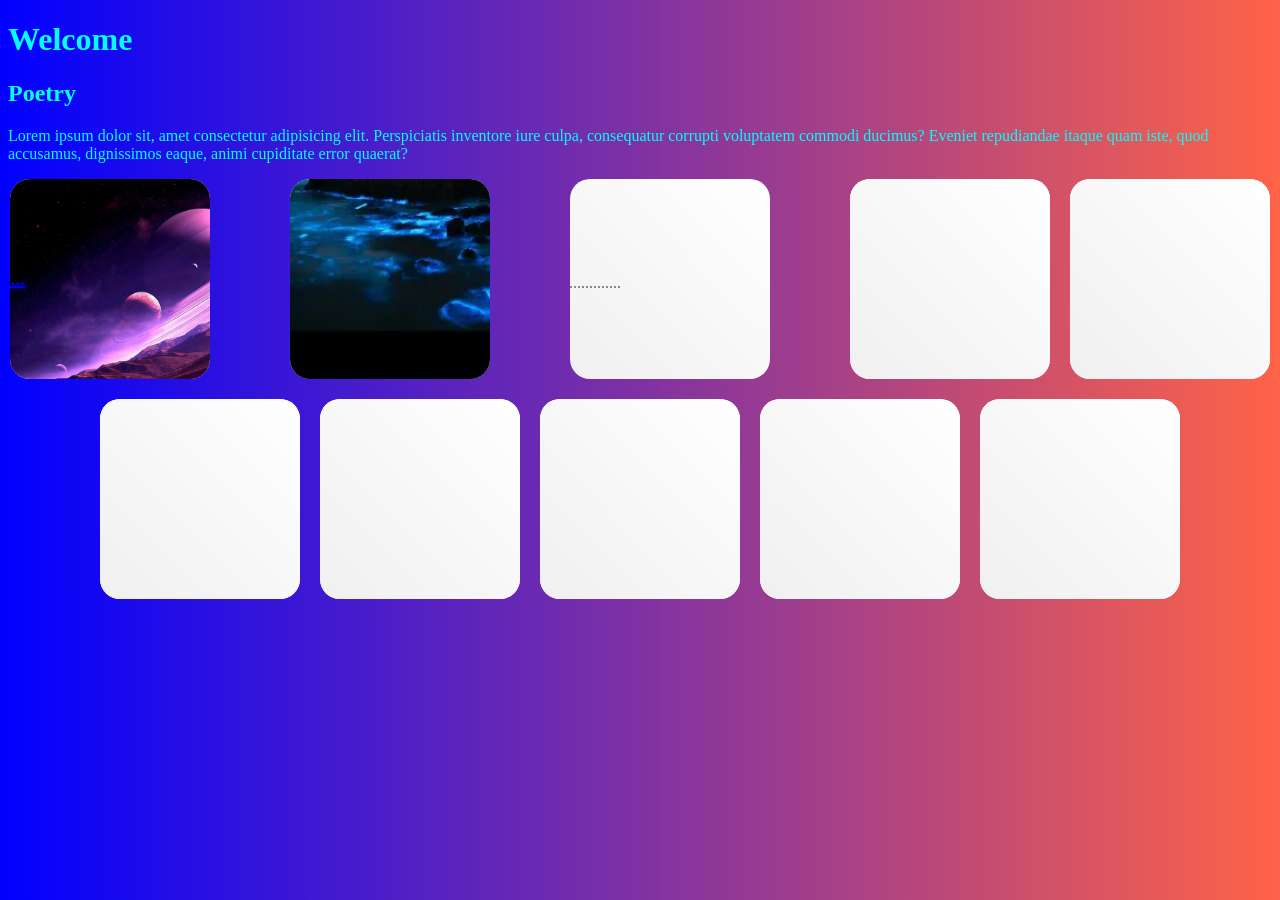
<file: indigo/index.html>
<!DOCTYPE html>
<html lang="en">
<head>
  <meta charset="UTF-8">
  <meta name="viewport" content="width=device-width, initial-scale=1.0">
  <title>Poetry</title>
  <link rel="stylesheet" href="art.css">
</head>
<body>
  <h1>Welcome</h1>
    <div>
        <h2>
          Poetry
        </h2>
        <p>
          Lorem ipsum dolor sit, amet consectetur adipisicing elit. Perspiciatis inventore iure culpa, consequatur corrupti voluptatem commodi ducimus? Eveniet repudiandae itaque quam iste, quod accusamus, dignissimos eaque, animi cupiditate error quaerat?  
        </p>
   
  <section>
    <div class="container">
      
      <div class="I1">
       <a  href="SPACE POEM.html" >...</a>
      </div>
      
      
      
      <div class="I2">Ocean</div>
      <div class="I3">Desert</div>
      <div class="I4">Tundra</div>
    </div>
    <div class="container">
      <div class="I5">Item5</div>
    </div>
    <div class="container">
      <div class="I6">Item6</div>
    </div>
    <div class="container">
      <div class="I7">Item7</div>
    </div>
    <div class="container">
      <div class="I8">Item8</div>
    </div>
    <div class="container">
      <div class="I9">Item9</div>
    </div>
    <div class="container">
      <div class="I10">Item10</div>
    </div>
  </section>
  
</body>
</html>
</file>
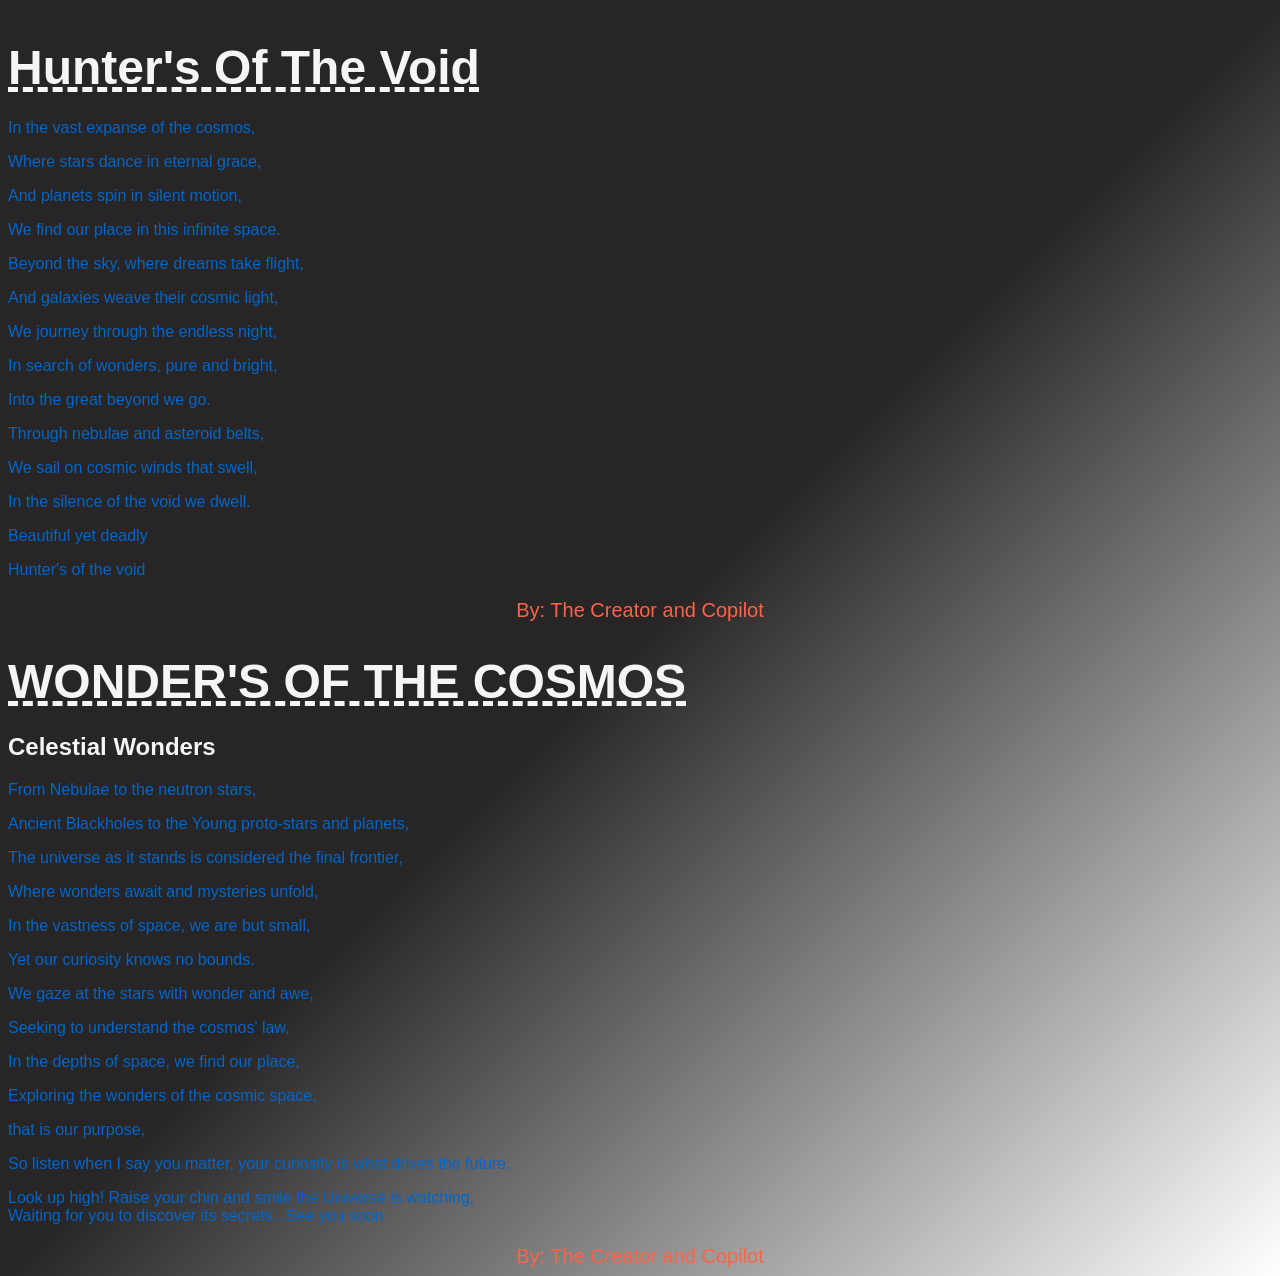
<file: indigo/SPACE POEM.html>
<!DOCTYPE html>
<html lang="en">
<head>
  <meta charset="UTF-8">
  <meta name="viewport" content="width=device-width, initial-scale=1.0">
  <title>Document</title>
</head>
<link rel="stylesheet" href="Hunters.css">
<body>

  <article>
    <div>
    <h1>Hunter's Of The Void</h1>
    <p>In the vast expanse of the cosmos,</p>
    <p>Where stars dance in eternal grace,</p>
    <p>And planets spin in silent motion,</p>
    <p>We find our place in this infinite space.</p>
    </div>
<div>
    <p>Beyond the sky, where dreams take flight,</p>
    <p>And galaxies weave their cosmic light,</p>
    <p>We journey through the endless night,</p>
    <p>In search of wonders, pure and bright,</p>
    <p>Into the great beyond we go.</p>
</div> 
    <div>
      <p>Through nebulae and asteroid belts,</p>
      <p>We sail on cosmic winds that swell,</p>
      <p>In the silence of the void we dwell.</p>
      <p>Beautiful yet deadly</p>
      <p>Hunter's of the void</p>
    </div>
    <div >
       <div class="Ackn">

        By: The Creator and Copilot
       </div>
    </div>
   
  </article>
  <h1>WONDER'S OF THE COSMOS</h1>
<h2>Celestial Wonders</h2>
<div class="div1"><p>From Nebulae to the neutron stars, </p></div>
<div class="div2"><p>Ancient Blackholes to the Young proto-stars and planets,</p></div>
<div class="div3"><p>The universe as it stands is considered the final frontier,</p></div>
<div class="div4"><p>Where wonders await and mysteries unfold,</p></div>
<div class="div5"><p>In the vastness of space, we are but small,</p></div>
<div class="div6"><p>Yet our curiosity knows no bounds.</p></div>
<div class="div7"><p>We gaze at the stars with wonder and awe,</p></div>
<div class="div8"><p>Seeking to understand the cosmos' law,</p></div>
<div class="div9"><p>In the depths of space, we find our place,</p></div>
<div class="div10"><p>Exploring the wonders of the cosmic space,</p></div>
<div class="div11"><p>that is our purpose,</p></div>
<div class="div12"><p>So listen when I say you matter, your curiosity is what drives the future.</p></div>
<div>Look up high! Raise your chin and smile the Universe is watching,</div>
<div >Waiting for you to discover its secrets...See you soon</div>

<div >
       <div class="Ackn">

        By: The Creator and Copilot
       </div>
    </div>


</body>
</html>
</file>
<file: indigo/art.css>
body{
  background: linear-gradient(to right, blue, tomato);
}

h1,h2{
  color:aqua;

}

p{
  color:aqua;
}

.container{
  font-size: 20px;
  display: flex;
  justify-content: center;
  align-items: center;
  gap: 80px;
  transition: transform 0.3s ease, box-shadow 0.3s ease;
}

.container:hover {
  transform: translateY(-10px);
  box-shadow: 0 15px 30px rgba(0, 0, 0, 0.3);
}

section {
  display: flex;
  flex-wrap: wrap;
  justify-content: center;
  gap: 20px;
}

.I1, .I2, .I3, .I4, .I5, .I6, .I7, .I8, .I9, .I10{
  width: 200px;
  height: 200px;
  background: linear-gradient(45deg, #f0f0f0, #ffffff);
  border-radius: 10%;
  transition: transform 0.3s ease, box-shadow 0.3s ease;
  color: whitesmoke;
  text-shadow: 0 0 5px currentColor;
}

.I1:hover, .I2:hover, .I3:hover, .I4:hover {
  transform: scale(1.05);
  box-shadow: 0 8px 16px rgba(0, 0, 0, 0.2);
}

.I1{
  position: relative;
  overflow: hidden;
  align-content: center;
  color: whitesmoke;
  text-decoration: grey dotted underline;
  background-size: cover;
  background-repeat: no-repeat;
  
}

.I1::before {
  content: '';
  position: absolute;
  top: 0;
  left: 0;
  right: 0;
  bottom: 0;
  background-image: url("I1.jpg");
  background-size: cover;
  background-repeat: no-repeat;
  z-index: 1;
  transition: filter 0.3s ease;
}

.I1::after {
  content: 'Space';
  position: absolute;
  top: 50%;
  left: 50%;
  transform: translate(-50%, -50%);
  color: white;
  font-size: 16px;
  text-shadow: 0 0 5px black;
  z-index: 3;
  opacity: 0;
  transition: opacity 0.3s ease;
}

.I1:hover::before {
  filter: blur(5px);
}

.I1:hover::after {
  opacity: 1;
}

.I1 a {
  position: relative;
  z-index: 2;
}
.I2{
  position: relative;
  overflow: hidden;
  align-content: center;
  background-size: cover;
  background-repeat: no-repeat;
}

.I2::before {
  content: '';
  position: absolute;
  top: 0;
  left: 0;
  right: 0;
  bottom: 0;
  background-image: url("I.2.webp");
  background-size: cover;
  background-repeat: no-repeat;
  z-index: 1;
  transition: filter 0.3s ease;
}

.I2::after {
  content: 'Oceans';
  position: absolute;
  top: 50%;
  left: 50%;
  transform: translate(-50%, -50%);
  color: white;
  font-size: 16px;
  text-shadow: 0 0 5px black;
  z-index: 3;
  opacity: 0;
  transition: opacity 0.3s ease;
}

.I2:hover::before {
  filter: blur(5px);
}

.I2:hover::after {
  opacity: 1;
}

.I3{
  position: relative;
  overflow: hidden;
  align-content: center;
  color: whitesmoke;
  text-decoration: grey dotted underline;
  background-size: cover;
  background-repeat: no-repeat;
}

.I3::before {
  content: '';
  position: absolute;
  top: 0;
  left: 0;
  right: 0;
  bottom: 0;
  background-image: url(".");
  background-size: cover;
  background-repeat: no-repeat;
  z-index: 1;
  transition: filter 0.3s ease;
}

.I3::after {
  content: 'Desert';
  position: absolute;
  top: 50%;
  left: 50%;
  transform: translate(-50%, -50%);
  color: white;
  font-size: 16px;
  text-shadow: 0 0 5px black;
  z-index: 3;
  opacity: 0;
  transition: opacity 0.3s ease;
}

.I3:hover::before {
  filter: blur(5px);
}

.I3:hover::after {
  opacity: 1;
}

.I4 {
  position: relative;
  overflow: hidden;
}

.I4::before {
  content: '';
  position: absolute;
  top: 0;
  left: 0;
  right: 0;
  bottom: 0;
  background: linear-gradient(45deg, #f0f0f0, #ffffff);
  z-index: 1;
  transition: filter 0.3s ease;
}

.I4::after {
  content: 'Tundra';
  position: absolute;
  top: 50%;
  left: 50%;
  transform: translate(-50%, -50%);
  color: white;
  font-size: 16px;
  text-shadow: 0 0 5px black;
  z-index: 3;
  opacity: 0;
  transition: opacity 0.3s ease;
}

.I4:hover::before {
  filter: blur(5px);
}

.I4:hover::after {
  opacity: 1;
}

.I5 {
  position: relative;
  overflow: hidden;
}

.I5::before {
  content: '';
  position: absolute;
  top: 0;
  left: 0;
  right: 0;
  bottom: 0;
  background: linear-gradient(45deg, #f0f0f0, #ffffff);
  z-index: 1;
  transition: filter 0.3s ease;
}

.I5::after {
  content: 'Mediterranean';
  position: absolute;
  top: 50%;
  left: 50%;
  transform: translate(-50%, -50%);
  color: white;
  font-size: 16px;
  text-shadow: 0 0 5px black;
  z-index: 3;
  opacity: 0;
  transition: opacity 0.3s ease;
}

.I5:hover::before {
  filter: blur(5px);
}

.I5:hover::after {
  opacity: 1;
}

.I6 {
  position: relative;
  overflow: hidden;
}

.I6::before {
  content: '';
  position: absolute;
  top: 0;
  left: 0;
  right: 0;
  bottom: 0;
  background: linear-gradient(45deg, #f0f0f0, #ffffff);
  z-index: 1;
  transition: filter 0.3s ease;
}

.I6::after {
  content: 'Tropical Rainforest';
  position: absolute;
  top: 50%;
  left: 50%;
  transform: translate(-50%, -50%);
  color: white;
  font-size: 16px;
  text-shadow: 0 0 5px black;
  z-index: 3;
  opacity: 0;
  transition: opacity 0.3s ease;
}

.I6:hover::before {
  filter: blur(5px);
}

.I6:hover::after {
  opacity: 1;
}

.I7 {
  position: relative;
  overflow: hidden;
}

.I7::before {
  content: '';
  position: absolute;
  top: 0;
  left: 0;
  right: 0;
  bottom: 0;
  background: linear-gradient(45deg, #f0f0f0, #ffffff);
  z-index: 1;
  transition: filter 0.3s ease;
}

.I7::after {
  content: 'Item7 Details';
  position: absolute;
  top: 50%;
  left: 50%;
  transform: translate(-50%, -50%);
  color: white;
  font-size: 16px;
  text-shadow: 0 0 5px black;
  z-index: 3;
  opacity: 0;
  transition: opacity 0.3s ease;
}

.I7:hover::before {
  filter: blur(5px);
}

.I7:hover::after {
  opacity: 1;
}

.I8 {
  position: relative;
  overflow: hidden;
}

.I8::before {
  content: '';
  position: absolute;
  top: 0;
  left: 0;
  right: 0;
  bottom: 0;
  background: linear-gradient(45deg, #f0f0f0, #ffffff);
  z-index: 1;
  transition: filter 0.3s ease;
}

.I8::after {
  content: 'Savannah';
  position: absolute;
  top: 50%;
  left: 50%;
  transform: translate(-50%, -50%);
  color: white;
  font-size: 16px;
  text-shadow: 0 0 5px black;
  z-index: 3;
  opacity: 0;
  transition: opacity 0.3s ease;
}

.I8:hover::before {
  filter: blur(5px);
}

.I8:hover::after {
  opacity: 1;
}

.I9 {
  position: relative;
  overflow: hidden;
}

.I9::before {
  content: '';
  position: absolute;
  top: 0;
  left: 0;
  right: 0;
  bottom: 0;
  background: linear-gradient(45deg, #f0f0f0, #ffffff);
  z-index: 1;
  transition: filter 0.3s ease;
}

.I9::after {
  content: 'Monsoon';
  position: absolute;
  top: 50%;
  left: 50%;
  transform: translate(-50%, -50%);
  color: white;
  font-size: 16px;
  text-shadow: 0 0 5px black;
  z-index: 3;
  opacity: 0;
  transition: opacity 0.3s ease;
}

.I9:hover::before {
  filter: blur(5px);
}

.I9:hover::after {
  opacity: 1;
}

.I10 {
  position: relative;
  overflow: hidden;
}

.I10::before {
  content: '';
  position: absolute;
  top: 0;
  left: 0;
  right: 0;
  bottom: 0;
  background: linear-gradient(45deg, #f0f0f0, #ffffff);
  z-index: 1;
  transition: filter 0.3s ease;
}

.I10::after {
  content: 'Creators message';
  position: absolute;
  top: 50%;
  left: 50%;
  transform: translate(-50%, -50%);
  color: white;
  font-size: 16px;
  text-shadow: 0 0 5px black;
  z-index: 3;
  opacity: 0;
  transition: opacity 0.3s ease;
}

.I10:hover::before {
  filter: blur(5px);
}

.I10:hover::after {
  opacity: 1;
}
</file>
<file: indigo/Hunters.css>
body {
  background: linear-gradient(135deg, rgb(39, 37, 37) 50%, #ffffff 100%);
  color: #0066cc; /* sapphire blue text */
  font-family: "Segoe UI", Tahoma, Geneva, Verdana, sans-serif;
  text-shadow: none;
}

a, h2, h3, h4, h5, h6 {
  color: whitesmoke; /* lighter sapphire blue for headings */
}

::selection {
  background: rgba(0, 102, 204, 0.2);
  color: #0066cc;
}

h1{
  font-size: 3em;
  margin-bottom: 0.5em;
  text-decoration: dashed underline whitesmoke;
  color: whitesmoke;
} 

.Ackn {
  font-size: 20px;
  color: tomato;
  text-align: center;
  margin-top: 20px;

}
</file>
